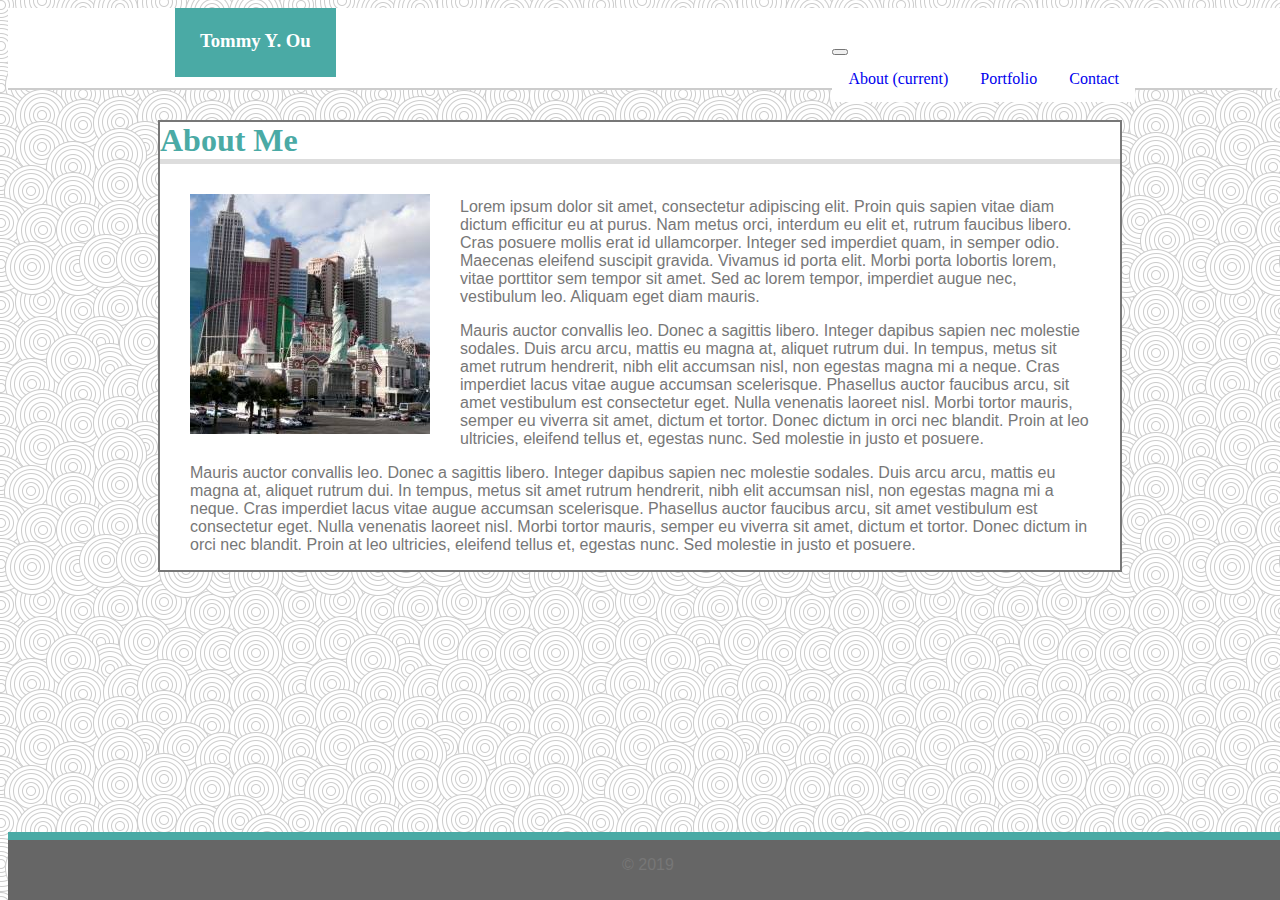
<file: index.html>
<!DOCTYPE html>
<html lang="en">
<head>
    <meta charset="UTF-8">
    <meta name="viewport" content="width=device-width, initial-scale=1.0">
    <meta http-equiv="X-UA-Compatible" content="ie=edge">
    <title>About Me</title>
    <link rel="stylesheet" href="./assets/css/style.css">
    <link rel="stylesheet" href="https://stackpath.bootstrapcdn.com/bootstrap/4.2.1/css/bootstrap.min.css" integrity="sha384-GJzZqFGwb1QTTN6wy59ffF1BuGJpLSa9DkKMp0DgiMDm4iYMj70gZWKYbI706tWS" crossorigin="anonymous">
    <script src="https://ajax.googleapis.com/ajax/libs/jquery/3.3.1/jquery.min.js"></script>
    <script src="https://cdnjs.cloudflare.com/ajax/libs/popper.js/1.14.6/umd/popper.min.js"></script>
    <script src="https://maxcdn.bootstrapcdn.com/bootstrap/4.2.1/js/bootstrap.min.js"></script>
</head>
<body>
    <div id="navi">
        <div class="wrapper1 col">
            <h3 id="Name" class="col-xs-8">Tommy Y. Ou</h3>
                <nav class="navbar navbar-expand-md navbar-light justify-content-end" id="navibutton">
                    <button class="navbar-toggler" type="button" data-toggle="collapse" data-target="#navbarSupportedContent" aria-controls="navbarSupportedContent" aria-expanded="false" aria-label="Toggle navigation">
                        <span class="navbar-toggler-icon"></span>
                    </button>
          
                    <div class="collapse navbar-collapse" id="navbarSupportedContent">
                        <ul class="navbar-nav">
                            <li class="nav-item active">
                            <a class="nav-link" href="./index.html">About <span class="sr-only">(current)</span></a>
                            </li>
                            <li class="nav-item">
                            <a class="nav-link" href="./portfolio.html">Portfolio</a>
                            </li>
                            <li class="nav-item">
                            <a class="nav-link" href="./contact.html">Contact</a>
                            </li>
                        </ul>
                    </div>
                </nav>
        </div>
    </div>

    

    <div id="MainContent">
        <div class="wrapper2 col">

            <h1 id="heading1">About Me</h1>
            <img id="Tommy" src="./assets/image/Placeholder.jpg" alt="Placeholder Pic">
            <br>
            <p class="text1">
                    Lorem ipsum dolor sit amet, consectetur adipiscing elit. Proin quis sapien vitae diam dictum efficitur eu at purus. Nam metus orci, interdum eu elit et, rutrum faucibus libero. Cras posuere mollis erat id ullamcorper. Integer sed imperdiet quam, in semper odio. Maecenas eleifend suscipit gravida. Vivamus id porta elit. Morbi porta lobortis lorem, vitae porttitor sem tempor sit amet. Sed ac lorem tempor, imperdiet augue nec, vestibulum leo. Aliquam eget diam mauris.
            </p>

            <p class="text1">
                    Mauris auctor convallis leo. Donec a sagittis libero. Integer dapibus sapien nec molestie sodales. Duis arcu arcu, mattis eu magna at, aliquet rutrum dui. In tempus, metus sit amet rutrum hendrerit, nibh elit accumsan nisl, non egestas magna mi a neque. Cras imperdiet lacus vitae augue accumsan scelerisque. Phasellus auctor faucibus arcu, sit amet vestibulum est consectetur eget. Nulla venenatis laoreet nisl. Morbi tortor mauris, semper eu viverra sit amet, dictum et tortor. Donec dictum in orci nec blandit. Proin at leo ultricies, eleifend tellus et, egestas nunc. Sed molestie in justo et posuere.
            </p>
            
            <p class="text1">
                    Mauris auctor convallis leo. Donec a sagittis libero. Integer dapibus sapien nec molestie sodales. Duis arcu arcu, mattis eu magna at, aliquet rutrum dui. In tempus, metus sit amet rutrum hendrerit, nibh elit accumsan nisl, non egestas magna mi a neque. Cras imperdiet lacus vitae augue accumsan scelerisque. Phasellus auctor faucibus arcu, sit amet vestibulum est consectetur eget. Nulla venenatis laoreet nisl. Morbi tortor mauris, semper eu viverra sit amet, dictum et tortor. Donec dictum in orci nec blandit. Proin at leo ultricies, eleifend tellus et, egestas nunc. Sed molestie in justo et posuere.
            </p>
        </div>
    </div>
    <div id="footer">
        <div class="wrapper1 col">
            <p class="text1">&copy; 2019</p>
        </div>
    </div>
    
</body>
</html>
</file>
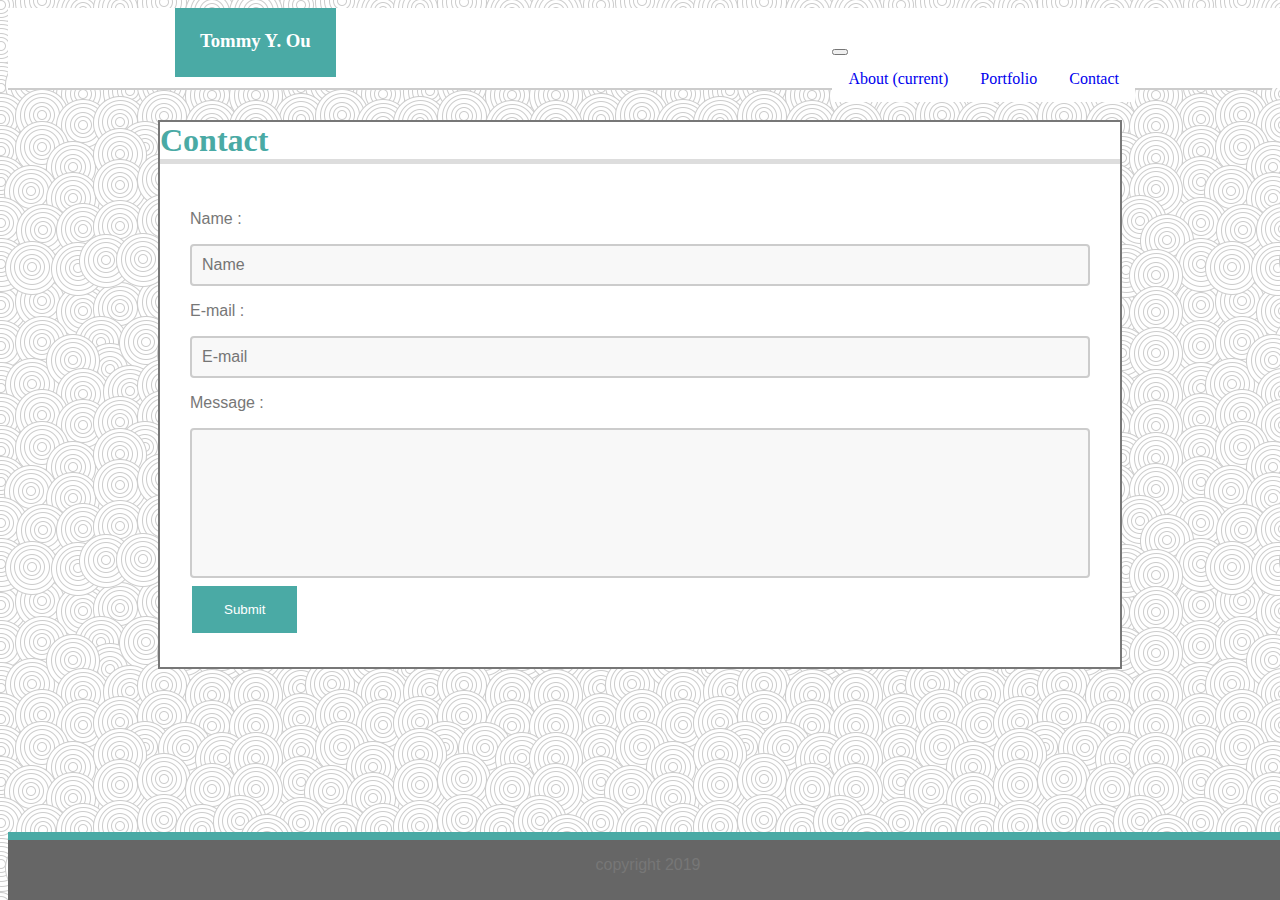
<file: contact.html>
<!DOCTYPE html>
<html lang="en">
<head>
    <meta charset="UTF-8">
    <meta name="viewport" content="width=device-width, initial-scale=1.0">
    <meta http-equiv="X-UA-Compatible" content="ie=edge">
    <title>Contact</title>
    <link rel="stylesheet" href="./assets/css/style.css">
    <link rel="stylesheet" href="https://stackpath.bootstrapcdn.com/bootstrap/4.2.1/css/bootstrap.min.css" integrity="sha384-GJzZqFGwb1QTTN6wy59ffF1BuGJpLSa9DkKMp0DgiMDm4iYMj70gZWKYbI706tWS" crossorigin="anonymous">
    <script src="https://ajax.googleapis.com/ajax/libs/jquery/3.3.1/jquery.min.js"></script>
    <script src="https://cdnjs.cloudflare.com/ajax/libs/popper.js/1.14.6/umd/popper.min.js"></script>
    <script src="https://maxcdn.bootstrapcdn.com/bootstrap/4.2.1/js/bootstrap.min.js"></script>
</head>
<body>
    <div id="navi">
        <div class="wrapper1 col">
            <h3 id="Name">Tommy Y. Ou</h3>
                <nav class="navbar navbar-expand-md navbar-light" id="navibutton">
                    <button class="navbar-toggler" type="button" data-toggle="collapse" data-target="#navbarSupportedContent" aria-controls="navbarSupportedContent" aria-expanded="false" aria-label="Toggle navigation">
                        <span class="navbar-toggler-icon"></span>
                    </button>
          
                    <div class="collapse navbar-collapse" id="navbarSupportedContent">
                        <ul class="navbar-nav">
                            <li class="nav-item active">
                            <a class="nav-link" href="./index.html">About <span class="sr-only">(current)</span></a>
                            </li>
                            <li class="nav-item">
                            <a class="nav-link" href="./portfolio.html">Portfolio</a>
                            </li>
                            <li class="nav-item">
                            <a class="nav-link" href="./contact.html">Contact</a>
                            </li>
                        </ul>
                    </div>
                </nav>
        </div>
    </div>
    <div id="MainContent">
        <div class="wrapper2 col">
            <h1 id="heading1">Contact</h1>
            <form action="/action_page.php">
                <p class="text2"> Name : </p>
                <input class="text1" type="text" name="Name" placeholder="Name">
                <br>
                <p class="text2"> E-mail : </p>
                <input class="text1" type="text" name="E-mail" placeholder="E-mail">
                <br>
                <p class="text2"> Message : </p>
                <textarea class="text1" type="text" placeholder="Message..."> </textarea>
                <br>



                <input type="submit" value="Submit">
              </form> 
              
        </div>
    </div>
    <div id="footer">
        <div class="wrapper1 col">
            <p class="text1">copyright 2019</p>
        </div>
    </div>
    
</body>
</html>
</file>
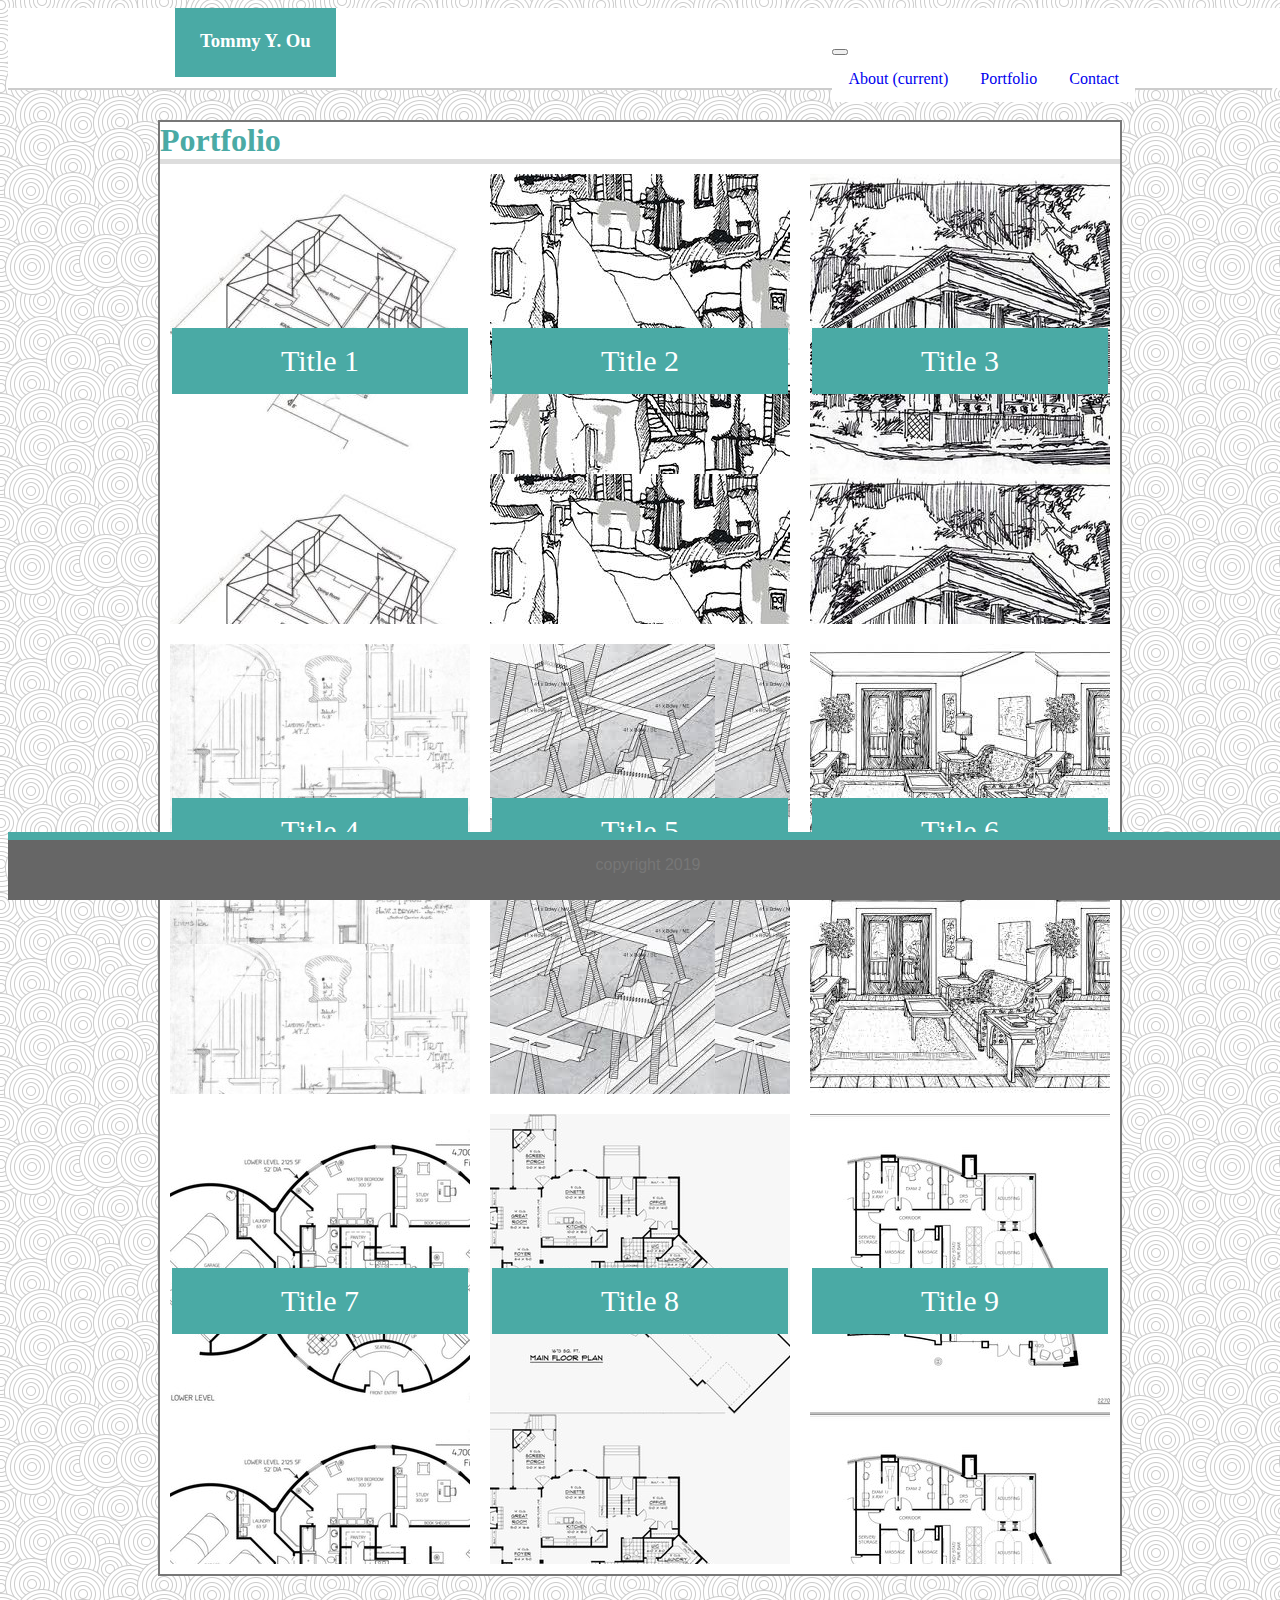
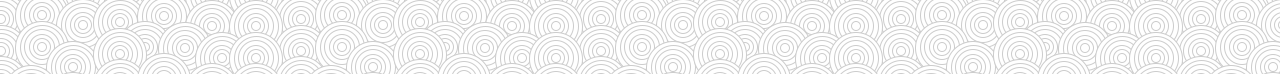
<file: portfolio.html>
<!DOCTYPE html>
<html lang="en">
<head>
    <meta charset="UTF-8">
    <meta name="viewport" content="width=device-width, initial-scale=1.0">
    <meta http-equiv="X-UA-Compatible" content="ie=edge">
    <title>Portfolio</title>
    <link rel="stylesheet" href="./assets/css/style.css">
    <link rel="stylesheet" href="https://stackpath.bootstrapcdn.com/bootstrap/4.2.1/css/bootstrap.min.css" integrity="sha384-GJzZqFGwb1QTTN6wy59ffF1BuGJpLSa9DkKMp0DgiMDm4iYMj70gZWKYbI706tWS" crossorigin="anonymous">
    <script src="https://ajax.googleapis.com/ajax/libs/jquery/3.3.1/jquery.min.js"></script>
    <script src="https://cdnjs.cloudflare.com/ajax/libs/popper.js/1.14.6/umd/popper.min.js"></script>
    <script src="https://maxcdn.bootstrapcdn.com/bootstrap/4.2.1/js/bootstrap.min.js"></script>
</head>
<body>
    <div id="navi">
        <div class="wrapper1 col">
            <h3 id="Name" class="col-sm-3">Tommy Y. Ou</h3>
                <nav class="navbar navbar-expand-md navbar-light justify-content-end" id="navibutton">
                    <button class="navbar-toggler" type="button" data-toggle="collapse" data-target="#navbarSupportedContent" aria-controls="navbarSupportedContent" aria-expanded="false" aria-label="Toggle navigation">
                        <span class="navbar-toggler-icon"></span>
                    </button>
          
                    <div class="collapse navbar-collapse" id="navbarSupportedContent">
                        <ul class="navbar-nav">
                            <li class="nav-item active">
                            <a class="nav-link" href="./index.html">About <span class="sr-only">(current)</span></a>
                            </li>
                            <li class="nav-item">
                            <a class="nav-link" href="./portfolio.html">Portfolio</a>
                            </li>
                            <li class="nav-item">
                            <a class="nav-link" href="./contact.html">Contact</a>
                            </li>
                        </ul>
                    </div>
                </nav>
        </div>
    </div>
    <div id="MainContent">
        <div class="wrapper2 col ">
            <h1 id="heading1">Portfolio</h1>
            <div class="flex-container justify-content-center">
                    <div id="img1">
                        <p>Title 1</p>
                    </div>
                    <div id="img2">
                        <p>Title 2</p>
                    </div>
                    <div id="img3">
                        <p>Title 3</p>
                    </div>
                    <div id="img4">
                        <p>Title 4</p>
                    </div>
                    <div id="img5">
                        <p>Title 5</p>
                    </div>
                    <div id="img6">
                        <p>Title 6</p>
                    </div>
                    <div id="img7">
                        <p>Title 7</p>
                    </div>
                    <div id="img8">
                        <p>Title 8</p>
                    </div>
                    <div id="img9">
                        <p>Title 9</p>
                    </div>
            </div>
        </div>
    </div>
    <div id="footer">
        <div class="wrapper1 col">
            <p class="text1">copyright 2019</p>
        </div>
    </div>
    
</body>
</html>
</file>
<file: assets/css/style.css>
/*-- Fonts --*/
h3 {
    font-family: 'Georgia', Times, Times New Roman, serif;
    padding: 25px;
    padding-top: 22px;
}

.text1 {
    font-family:'Arial', 'Helvetica Neue', Helvetica, sans-serif;
    color: #777777;
    padding-left: 30px;
    padding-right: 30px;

}

.text2 {
    font-family:'Arial', 'Helvetica Neue', Helvetica, sans-serif;
    color: #777777;
    padding-left: 0px;
    padding-right: 0px;
}


/*-- Background --*/

body {
    background-image: url("../image/swirl_pattern.png");
}


/*-- Navi Bar --*/

ul {
    list-style-type: none;
    margin: 0;
    padding: 0;
    overflow: hidden;
    background-color: white;
    z-index: +99;
  }
  
li {
    float: left;
  }
  
li a {
    display: block;
    text-align: center;
    padding: 14px 16px;
    text-decoration: none;
    border-right-style: solid;
    border-right:#777777;
    border-width: 2px;
    
  }

/*-- Wrapper --*/

.wrapper1 {
    width: 960px;
    margin: auto;
}

.wrapper2 {
    width: 960px;
    margin: auto;
    background-color: white;
    border-style: solid;
    border-color: #777777;
    border-width: 2px;
    z-index: -1;
}





#Tommy {
    padding: 30px;
    size: 25%;
    float: left;
}

#navi {
    height: 80px;
    width: 100%;
    background-color: white;
    padding-left: 15px;
    padding-right: 15px;
}

#navibutton {
    padding-top: 30px;
    background-color: white;
    float: right;
}

#MainContent {
    padding: 30px;
    padding-bottom: 90px;
    border-top-style: solid;
    border-color: #cccccc;
    border-width: 2px;
  }

#footer {
    background-color: #666666;
    border-top-style: solid;
    border-color: #4aaaa5;
    border-width: 8px;
    height: 60px;
    width: 100%;
    position: fixed;
    bottom: 0px;
  }

#Name {
    text-align: center;
    color: white;
    background-color: #4aaaa5;
    max-width:220px;
    margin: auto;
    float: left;
}

#heading1 {
    text-align: left;
    color: #4aaaa5;
    background-color: white;
    margin: auto;
    border-bottom-style: solid;
    border-color: #dddddd;
    border-width: 5px;
}

.wrapper1 p {
    text-align: center
}

/*-- Forms Styling --*/
input[type=text] {
    width: 100%;
    padding: 10px;
    margin:  auto;
    box-sizing: border-box;
    border: 2px solid #ccc;
    border-radius: 4px;
    border-radius: 4px;
    background-color: #f8f8f8;
    font-size: 16px;
  }

textarea {
    width: 100%;
    height: 150px;
    padding: 10px;
    box-sizing: border-box;
    border: 2px solid #ccc;
    border-radius: 4px;
    background-color: #f8f8f8;
    font-size: 16px;
    resize: none;
  }
form {
    padding: 30px;
}

input[type=button], input[type=submit], input[type=reset] {
    background-color: #4aaaa5;
    border: none;
    color: white;
    padding: 16px 32px;
    text-decoration: none;
    margin: 4px 2px;
    cursor: pointer;
  }

  /*-- flexbox --*/

  .flex-container {
    display: flex;
    flex-wrap: wrap;
  }
  
  .flex-container > div {
    background-color: #f1f1f1;
    margin: 10px;
    font-size: 30px;
  }

   /*-- Project Icon --*/

.flex-container > div > p {
    
    text-align: center;
    background-color: #4aaaa5;
    border: none;
    color: white;
    padding: 16px 32px;
    text-decoration: none;
    margin: 4px 2px;
}

#img1 {
    padding-top: 150px;
    width: 300px;
    height: 300px;
    background-image: url("../image/img\ \(1\).jpg");
}

#img2 {
    padding-top: 150px;
    width: 300px;
    height: 300px;
    background-image: url("../image/img\ \(2\).jpg");
}

#img3 {
    padding-top: 150px;
    width: 300px;
    height: 300px;
    background-image: url("../image/img\ \(3\).jpg");
}

#img4 {
    padding-top: 150px;
    width: 300px;
    height: 300px;
    background-image: url("../image/img\ \(4\).jpg");
}

#img5 {
    padding-top: 150px;
    width: 300px;
    height: 300px;
    background-image: url("../image/img\ \(5\).jpg");
}

#img6 {
    padding-top: 150px;
    width: 300px;
    height: 300px;
    background-image: url("../image/img\ \(6\).jpg");
}

#img7 {
    padding-top: 150px;
    width: 300px;
    height: 300px;
    background-image: url("../image/img\ \(7\).jpg");
}

#img8 {
    padding-top: 150px;
    width: 300px;
    height: 300px;
    background-image: url("../image/img\ \(8\).jpg");
}

#img9 {
    padding-top: 150px;
    width: 300px;
    height: 300px;
    background-image: url("../image/img\ \(9\).jpg");
}
</file>
